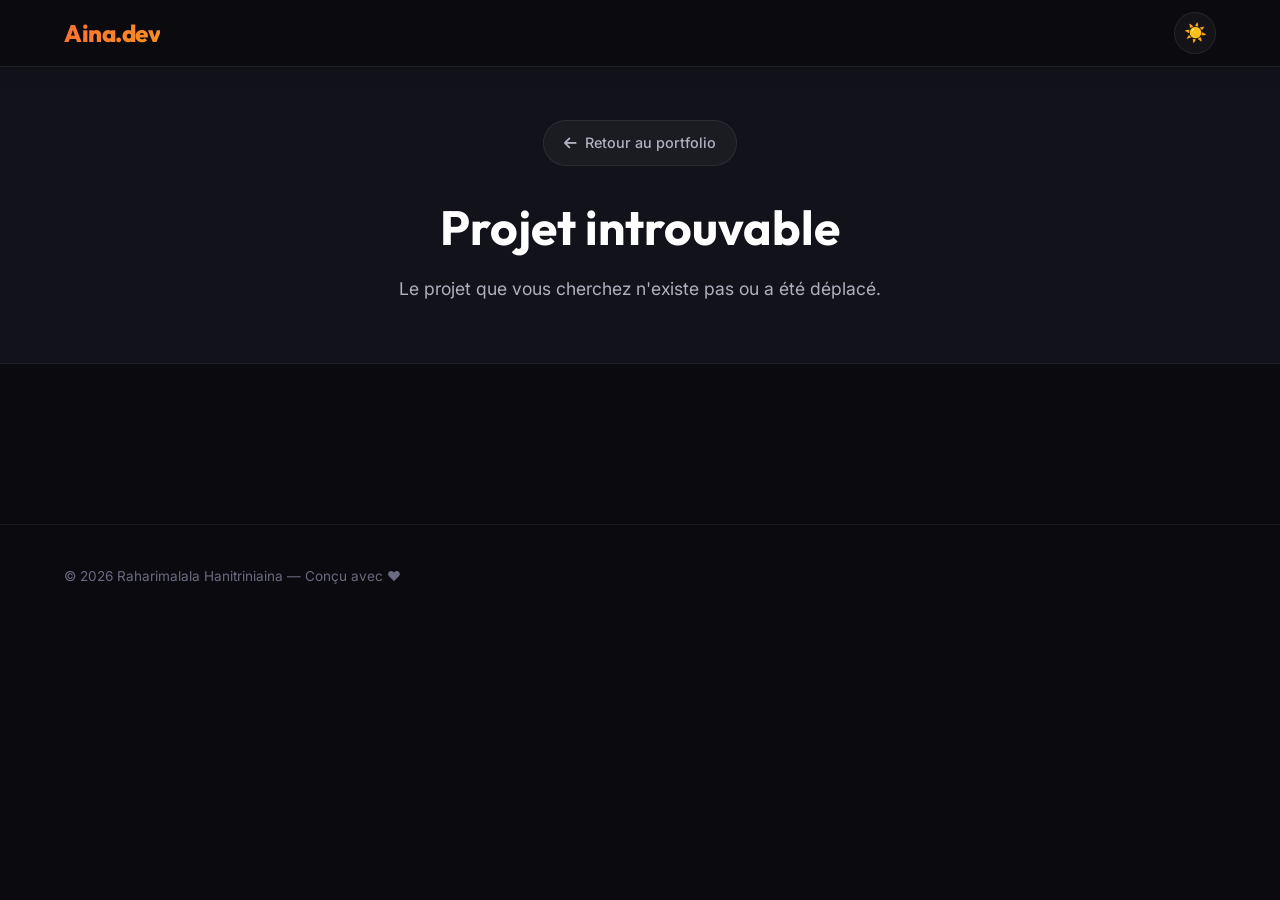
<file: project.html>
<!DOCTYPE html>
<html lang="fr" data-theme="dark">
<head>
  <link rel="stylesheet" href="https://cdnjs.cloudflare.com/ajax/libs/font-awesome/6.5.1/css/all.min.css">
  <meta charset="UTF-8">
  <meta name="viewport" content="width=device-width, initial-scale=1.0">
  <meta name="description" content="Galerie de projet — Raharimalala Hanitriniaina">
  <title>Projet — Raharimalala Hanitriniaina</title>
  <link rel="stylesheet" href="style.css">
  <style>
    /* Specific styles for the project page */
    .project-header {
      padding: 120px 0 60px;
      text-align: center;
      background: var(--bg-secondary);
      border-bottom: 1px solid var(--border-subtle);
    }
    
    .btn-back {
      display: inline-flex;
      align-items: center;
      gap: 8px;
      padding: 10px 20px;
      background: var(--bg-card);
      border: 1px solid var(--border-glass);
      border-radius: 100px;
      font-size: 0.9rem;
      font-weight: 500;
      color: var(--text-secondary);
      transition: all var(--transition-normal);
      margin-bottom: 30px;
      text-decoration: none;
    }
    
    .btn-back:hover {
      background: var(--bg-card-hover);
      color: var(--text-primary);
      transform: translateX(-5px);
    }
    
    .project-title {
      font-family: var(--font-heading);
      font-size: clamp(2rem, 5vw, 3rem);
      font-weight: 700;
      margin-bottom: 16px;
    }
    
    .project-description {
      font-size: 1.1rem;
      color: var(--text-secondary);
      max-width: 800px;
      margin: 0 auto;
      line-height: 1.6;
    }
    
    .gallery {
      padding: 80px 0;
      background: var(--bg-primary);
    }
    
    .gallery-container {
      max-width: 1000px;
      margin: 0 auto;
      display: flex;
      flex-direction: column;
      gap: 60px;
      padding: 0 24px;
    }
    
    .gallery-item {
      width: 100%;
      border-radius: var(--border-radius-lg);
      overflow: hidden;
      box-shadow: var(--shadow-card);
      background: var(--bg-secondary);
      opacity: 0;
      transform: translateY(40px);
      transition: opacity 0.8s ease, transform 0.8s ease;
    }
    
    .gallery-item.visible {
      opacity: 1;
      transform: translateY(0);
    }
    
    .gallery-item img {
      width: 100%;
      height: auto;
      display: block;
    }
    
    /* Loading state */
    .loader {
      text-align: center;
      padding: 50px;
      color: var(--text-muted);
      font-size: 1.2rem;
    }
  </style>
</head>
<body>

  <!-- ===== NAVBAR ===== -->
  <nav class="navbar scrolled" id="navbar">
    <div class="container">
      <a href="index.html" class="nav-logo">Aina.dev</a>
      <div class="nav-actions">
        <button class="theme-toggle" id="themeToggle" aria-label="Changer le thème">🌙</button>
      </div>
    </div>
  </nav>

  <!-- ===== PROJECT HEADER ===== -->
  <header class="project-header">
    <div class="container">
      <a href="index.html#projects" class="btn-back"><i class="fa-solid fa-arrow-left"></i> Retour au portfolio</a>
      <h1 class="project-title" id="projectTitle">Chargement...</h1>
      <p class="project-description" id="projectDescription"></p>
    </div>
  </header>

  <!-- ===== GALLERY ===== -->
  <section class="gallery">
    <div class="gallery-container" id="galleryContainer">
      <div class="loader" id="loader">Chargement de la galerie...</div>
    </div>
  </section>

  <!-- ===== FOOTER ===== -->
  <footer class="footer">
    <div class="container">
      <p class="footer-text">© 2026 Raharimalala Hanitriniaina — Conçu avec ❤️</p>
    </div>
  </footer>

  <!-- Re-use script for theme toggle -->
  <script src="script.js"></script>
  <!-- specific gallery script -->
  <script src="gallery.js"></script>
</body>
</html>
</file>
<file: style.css>
/* =============================================
   PORTFOLIO — Raharimalala Hanitriniaina
   Design System & Complete Styles
   ============================================= */

@import url('https://fonts.googleapis.com/css2?family=Inter:wght@300;400;500;600;700&family=Outfit:wght@400;500;600;700;800&display=swap');

/* =============================================
   CSS Custom Properties
   ============================================= */
:root {
  --font-heading: 'Outfit', sans-serif;
  --font-body: 'Inter', sans-serif;

  --accent-primary: #FF6B35;
  --accent-secondary: #F7931E;
  --accent-gradient: linear-gradient(135deg, #FF6B35, #F7931E);
  --accent-blue: #2563EB;
  --accent-violet: #7C3AED;
  --accent-gradient-cool: linear-gradient(135deg, #2563EB, #7C3AED);

  --section-padding: 100px 0;
  --container-width: 1200px;
  --border-radius: 16px;
  --border-radius-sm: 8px;
  --border-radius-lg: 24px;

  --transition-fast: 0.2s ease;
  --transition-normal: 0.3s ease;
  --transition-slow: 0.6s cubic-bezier(0.16, 1, 0.3, 1);
}

/* Dark Mode (Default) */
[data-theme="dark"] {
  --bg-primary: #0a0a0f;
  --bg-secondary: #12121a;
  --bg-tertiary: #1a1a28;
  --bg-card: rgba(255, 255, 255, 0.04);
  --bg-card-hover: rgba(255, 255, 255, 0.08);
  --bg-glass: rgba(255, 255, 255, 0.05);
  --border-glass: rgba(255, 255, 255, 0.08);
  --border-subtle: rgba(255, 255, 255, 0.06);
  --text-primary: #ffffff;
  --text-secondary: #b0b0c0;
  --text-muted: #6b6b80;
  --shadow-card: 0 8px 32px rgba(0, 0, 0, 0.4);
  --shadow-glow: 0 0 40px rgba(255, 107, 53, 0.12);
  --shadow-hover: 0 16px 48px rgba(0, 0, 0, 0.5);
  --navbar-bg: rgba(10, 10, 15, 0.85);
  --input-bg: rgba(255, 255, 255, 0.06);
  --input-border: rgba(255, 255, 255, 0.1);
  --scrollbar-track: #12121a;
  --scrollbar-thumb: #2a2a3a;
  --skill-bar-bg: rgba(255, 255, 255, 0.08);
  --timeline-line: rgba(255, 255, 255, 0.1);
}

/* Light Mode */
[data-theme="light"] {
  --bg-primary: #f8f8fc;
  --bg-secondary: #ffffff;
  --bg-tertiary: #f0f0f5;
  --bg-card: rgba(0, 0, 0, 0.02);
  --bg-card-hover: rgba(0, 0, 0, 0.05);
  --bg-glass: rgba(255, 255, 255, 0.75);
  --border-glass: rgba(0, 0, 0, 0.08);
  --border-subtle: rgba(0, 0, 0, 0.06);
  --text-primary: #1a1a2e;
  --text-secondary: #4a4a60;
  --text-muted: #8a8a9a;
  --shadow-card: 0 8px 32px rgba(0, 0, 0, 0.08);
  --shadow-glow: 0 0 40px rgba(255, 107, 53, 0.08);
  --shadow-hover: 0 16px 48px rgba(0, 0, 0, 0.12);
  --navbar-bg: rgba(248, 248, 252, 0.85);
  --input-bg: rgba(0, 0, 0, 0.03);
  --input-border: rgba(0, 0, 0, 0.1);
  --scrollbar-track: #f0f0f5;
  --scrollbar-thumb: #c0c0d0;
  --skill-bar-bg: rgba(0, 0, 0, 0.06);
  --timeline-line: rgba(0, 0, 0, 0.1);
}

/* =============================================
   Reset & Base
   ============================================= */
*,
*::before,
*::after {
  margin: 0;
  padding: 0;
  box-sizing: border-box;
}

html {
  scroll-behavior: smooth;
  scroll-padding-top: 80px;
}

body {
  font-family: var(--font-body);
  background-color: var(--bg-primary);
  color: var(--text-primary);
  line-height: 1.7;
  overflow-x: hidden;
  transition: background-color var(--transition-normal), color var(--transition-normal);
}

::selection {
  background: rgba(255, 107, 53, 0.3);
  color: var(--text-primary);
}

::-webkit-scrollbar {
  width: 8px;
}

::-webkit-scrollbar-track {
  background: var(--scrollbar-track);
}

::-webkit-scrollbar-thumb {
  background: var(--scrollbar-thumb);
  border-radius: 4px;
}

::-webkit-scrollbar-thumb:hover {
  background: var(--accent-primary);
}

img {
  max-width: 100%;
  display: block;
}

a {
  text-decoration: none;
  color: inherit;
  transition: color var(--transition-fast);
}

ul {
  list-style: none;
}

/* =============================================
   Utilities
   ============================================= */
.container {
  max-width: var(--container-width);
  margin: 0 auto;
  padding: 0 24px;
}

.section {
  padding: var(--section-padding);
  position: relative;
}

.section-header {
  text-align: center;
  margin-bottom: 64px;
}

.section-label {
  font-family: var(--font-body);
  font-size: 0.85rem;
  font-weight: 600;
  text-transform: uppercase;
  letter-spacing: 3px;
  color: var(--accent-primary);
  margin-bottom: 12px;
  display: block;
}

.section-title {
  font-family: var(--font-heading);
  font-size: clamp(2rem, 4vw, 2.8rem);
  font-weight: 700;
  color: var(--text-primary);
  line-height: 1.2;
}

.section-subtitle {
  font-size: 1.05rem;
  color: var(--text-secondary);
  margin-top: 16px;
  max-width: 600px;
  margin-left: auto;
  margin-right: auto;
}

.accent-text {
  background: var(--accent-gradient);
  -webkit-background-clip: text;
  -webkit-text-fill-color: transparent;
  background-clip: text;
}

.gradient-border {
  position: relative;
  border-radius: var(--border-radius);
}

.gradient-border::before {
  content: '';
  position: absolute;
  inset: -2px;
  border-radius: inherit;
  background: var(--accent-gradient);
  z-index: -1;
  opacity: 0;
  transition: opacity var(--transition-normal);
}

.gradient-border:hover::before {
  opacity: 1;
}

/* =============================================
   Scroll Reveal Animation
   ============================================= */
.reveal {
  opacity: 0;
  transform: translateY(40px);
  transition: opacity 0.8s cubic-bezier(0.16, 1, 0.3, 1),
              transform 0.8s cubic-bezier(0.16, 1, 0.3, 1);
}

.reveal.revealed {
  opacity: 1;
  transform: translateY(0);
}

.reveal-delay-1 { transition-delay: 0.1s; }
.reveal-delay-2 { transition-delay: 0.2s; }
.reveal-delay-3 { transition-delay: 0.3s; }
.reveal-delay-4 { transition-delay: 0.4s; }

/* =============================================
   Navbar
   ============================================= */
.navbar {
  position: fixed;
  top: 0;
  left: 0;
  right: 0;
  z-index: 1000;
  padding: 20px 0;
  transition: all var(--transition-normal);
}

.navbar.scrolled {
  padding: 12px 0;
  background: var(--navbar-bg);
  backdrop-filter: blur(20px);
  -webkit-backdrop-filter: blur(20px);
  border-bottom: 1px solid var(--border-glass);
  box-shadow: 0 4px 20px rgba(0, 0, 0, 0.1);
}

.navbar .container {
  display: flex;
  align-items: center;
  justify-content: space-between;
}

.nav-logo {
  font-family: var(--font-heading);
  font-size: 1.5rem;
  font-weight: 800;
  background: var(--accent-gradient);
  -webkit-background-clip: text;
  -webkit-text-fill-color: transparent;
  background-clip: text;
  letter-spacing: -0.5px;
}

.nav-links {
  display: flex;
  align-items: center;
  gap: 32px;
}

.nav-link {
  font-size: 0.9rem;
  font-weight: 500;
  color: var(--text-secondary);
  position: relative;
  padding: 4px 0;
}

.nav-link::after {
  content: '';
  position: absolute;
  bottom: -2px;
  left: 0;
  width: 0;
  height: 2px;
  background: var(--accent-gradient);
  border-radius: 1px;
  transition: width var(--transition-normal);
}

.nav-link:hover,
.nav-link.active {
  color: var(--text-primary);
}

.nav-link:hover::after,
.nav-link.active::after {
  width: 100%;
}

.nav-actions {
  display: flex;
  align-items: center;
  gap: 16px;
}

/* Theme Toggle */
.theme-toggle {
  background: var(--bg-card);
  border: 1px solid var(--border-glass);
  border-radius: 50%;
  width: 42px;
  height: 42px;
  display: flex;
  align-items: center;
  justify-content: center;
  cursor: pointer;
  font-size: 1.15rem;
  color: var(--text-primary);
  transition: all var(--transition-normal);
}

.theme-toggle:hover {
  background: var(--bg-card-hover);
  transform: rotate(30deg);
  box-shadow: var(--shadow-glow);
}

/* Hamburger */
.hamburger {
  display: none;
  flex-direction: column;
  gap: 5px;
  cursor: pointer;
  background: none;
  border: none;
  padding: 8px;
  z-index: 1001;
}

.hamburger span {
  display: block;
  width: 24px;
  height: 2px;
  background: var(--text-primary);
  border-radius: 2px;
  transition: all var(--transition-normal);
}

.hamburger.active span:nth-child(1) {
  transform: rotate(45deg) translate(5px, 5px);
}

.hamburger.active span:nth-child(2) {
  opacity: 0;
}

.hamburger.active span:nth-child(3) {
  transform: rotate(-45deg) translate(5px, -5px);
}

/* =============================================
   Hero Section
   ============================================= */
.hero {
  min-height: 100vh;
  display: flex;
  align-items: center;
  position: relative;
  overflow: hidden;
  padding-top: 80px;
}

#particles-canvas {
  position: absolute;
  top: 0;
  left: 0;
  width: 100%;
  height: 100%;
  z-index: 0;
  pointer-events: none;
}

.hero-gradient {
  position: absolute;
  width: 600px;
  height: 600px;
  border-radius: 50%;
  filter: blur(120px);
  opacity: 0.15;
  z-index: 0;
  pointer-events: none;
}

.hero-gradient-1 {
  top: -200px;
  right: -100px;
  background: var(--accent-primary);
}

.hero-gradient-2 {
  bottom: -200px;
  left: -100px;
  background: var(--accent-violet);
}

.hero .container {
  position: relative;
  z-index: 1;
  display: flex;
  align-items: center;
  gap: 80px;
}

.hero-content {
  flex: 1;
}

.hero-badge {
  display: inline-flex;
  align-items: center;
  gap: 8px;
  padding: 8px 16px;
  background: var(--bg-card);
  border: 1px solid var(--border-glass);
  border-radius: 100px;
  font-size: 0.85rem;
  color: var(--text-secondary);
  margin-bottom: 24px;
  backdrop-filter: blur(10px);
}

.hero-badge .dot {
  width: 8px;
  height: 8px;
  border-radius: 50%;
  background: #22c55e;
  animation: pulse-dot 2s ease-in-out infinite;
}

@keyframes pulse-dot {
  0%, 100% { opacity: 1; transform: scale(1); }
  50% { opacity: 0.5; transform: scale(1.3); }
}

.hero-name {
  font-family: var(--font-heading);
  font-size: clamp(2.5rem, 6vw, 4.2rem);
  font-weight: 800;
  line-height: 1.1;
  margin-bottom: 8px;
  letter-spacing: -1px;
}

.hero-title {
  font-family: var(--font-heading);
  font-size: clamp(1.2rem, 3vw, 1.8rem);
  font-weight: 600;
  color: var(--text-secondary);
  margin-bottom: 20px;
  min-height: 2.5em;
}

.hero-title .typed-text {
  background: var(--accent-gradient);
  -webkit-background-clip: text;
  -webkit-text-fill-color: transparent;
  background-clip: text;
}

.typed-cursor {
  display: inline-block;
  width: 3px;
  height: 1.2em;
  background: var(--accent-primary);
  margin-left: 4px;
  animation: blink-cursor 0.8s step-end infinite;
  vertical-align: text-bottom;
}

@keyframes blink-cursor {
  0%, 100% { opacity: 1; }
  50% { opacity: 0; }
}

.hero-description {
  font-size: 1.05rem;
  color: var(--text-secondary);
  max-width: 540px;
  margin-bottom: 36px;
  line-height: 1.8;
}

.hero-cta {
  display: flex;
  gap: 16px;
  flex-wrap: wrap;
}

.btn {
  display: inline-flex;
  align-items: center;
  gap: 8px;
  padding: 14px 28px;
  border-radius: 12px;
  font-family: var(--font-body);
  font-size: 0.95rem;
  font-weight: 600;
  cursor: pointer;
  transition: all var(--transition-normal);
  border: none;
  text-decoration: none;
}

.btn-primary {
  background: var(--accent-gradient);
  color: #fff;
  box-shadow: 0 4px 20px rgba(255, 107, 53, 0.3);
}

.btn-primary:hover {
  transform: translateY(-2px);
  box-shadow: 0 8px 30px rgba(255, 107, 53, 0.4);
}

.btn-secondary {
  background: var(--bg-card);
  color: var(--text-primary);
  border: 1px solid var(--border-glass);
  backdrop-filter: blur(10px);
}

.btn-secondary:hover {
  background: var(--bg-card-hover);
  transform: translateY(-2px);
  border-color: var(--accent-primary);
}

/* Hero Image */
.hero-image {
  flex-shrink: 0;
  position: relative;
}

.hero-photo-wrapper {
  width: 320px;
  height: 320px;
  border-radius: 50%;
  padding: 4px;
  background: var(--accent-gradient);
  position: relative;
  animation: float 6s ease-in-out infinite;
}

@keyframes float {
  0%, 100% { transform: translateY(0px); }
  50% { transform: translateY(-15px); }
}

.hero-photo {
  width: 100%;
  height: 100%;
  border-radius: 50%;
  object-fit: cover;
  background: var(--bg-secondary);
  display: flex;
  align-items: center;
  justify-content: center;
  font-size: 6rem;
  overflow: hidden;
}

.hero-photo img {
  width: 100%;
  height: 100%;
  object-fit: cover;
  border-radius: 50%;
}

.hero-float-badge {
  position: absolute;
  padding: 10px 16px;
  background: var(--bg-glass);
  backdrop-filter: blur(20px);
  -webkit-backdrop-filter: blur(20px);
  border: 1px solid var(--border-glass);
  border-radius: 12px;
  font-size: 0.85rem;
  font-weight: 500;
  color: var(--text-primary);
  white-space: nowrap;
  box-shadow: var(--shadow-card);
}

.hero-float-badge.badge-1 {
  top: 10%;
  right: -30px;
  animation: float-badge 5s ease-in-out infinite;
}

.hero-float-badge.badge-2 {
  bottom: 10%;
  left: -40px;
  animation: float-badge 5s ease-in-out infinite 1.5s;
}

@keyframes float-badge {
  0%, 100% { transform: translateY(0px); }
  50% { transform: translateY(-10px); }
}

/* =============================================
   About Section
   ============================================= */
.about {
  background: var(--bg-secondary);
}

.about-grid {
  display: grid;
  grid-template-columns: 1fr 1fr;
  gap: 60px;
  align-items: start;
}

.about-text p {
  font-size: 1.05rem;
  color: var(--text-secondary);
  margin-bottom: 24px;
  line-height: 1.8;
}

.qualities-grid {
  display: grid;
  grid-template-columns: 1fr;
  gap: 16px;
  margin-top: 32px;
}

.quality-card {
  display: flex;
  align-items: center;
  gap: 16px;
  padding: 20px;
  background: var(--bg-card);
  border: 1px solid var(--border-glass);
  border-radius: var(--border-radius);
  transition: all var(--transition-normal);
}

.quality-card:hover {
  background: var(--bg-card-hover);
  transform: translateX(8px);
  box-shadow: var(--shadow-glow);
}

.quality-icon {
  width: 48px;
  height: 48px;
  border-radius: 12px;
  background: var(--accent-gradient);
  display: flex;
  align-items: center;
  justify-content: center;
  font-size: 1.3rem;
  flex-shrink: 0;
}

.quality-info h4 {
  font-family: var(--font-heading);
  font-size: 1rem;
  font-weight: 600;
  margin-bottom: 2px;
}

.quality-info p {
  font-size: 0.85rem;
  color: var(--text-muted);
  margin-bottom: 0;
}

/* Languages */
.about-info-section {
  margin-top: 40px;
}

.about-info-section h3 {
  font-family: var(--font-heading);
  font-size: 1.3rem;
  font-weight: 700;
  margin-bottom: 20px;
}

.language-item {
  margin-bottom: 18px;
}

.language-header {
  display: flex;
  justify-content: space-between;
  margin-bottom: 8px;
}

.language-name {
  font-size: 0.9rem;
  font-weight: 500;
}

.language-level {
  font-size: 0.8rem;
  color: var(--text-muted);
}

.language-bar {
  width: 100%;
  height: 6px;
  background: var(--skill-bar-bg);
  border-radius: 3px;
  overflow: hidden;
}

.language-bar-fill {
  height: 100%;
  border-radius: 3px;
  background: var(--accent-gradient);
  width: 0;
  transition: width 1.2s cubic-bezier(0.16, 1, 0.3, 1);
}

/* Interests */
.interests-wrap {
  display: flex;
  gap: 12px;
  flex-wrap: wrap;
  margin-top: 16px;
}

.interest-tag {
  display: inline-flex;
  align-items: center;
  gap: 8px;
  padding: 10px 20px;
  background: var(--bg-card);
  border: 1px solid var(--border-glass);
  border-radius: 100px;
  font-size: 0.9rem;
  font-weight: 500;
  color: var(--text-secondary);
  transition: all var(--transition-normal);
}

.interest-tag:hover {
  background: var(--accent-gradient);
  color: #fff;
  border-color: transparent;
  transform: translateY(-2px);
}

/* =============================================
   Skills Section
   ============================================= */
.skills-categories {
  display: grid;
  grid-template-columns: 1fr 1fr;
  gap: 40px;
}

.skill-category {
  background: var(--bg-card);
  border: 1px solid var(--border-glass);
  border-radius: var(--border-radius-lg);
  padding: 36px;
  transition: all var(--transition-normal);
}

.skill-category:hover {
  box-shadow: var(--shadow-glow);
  border-color: rgba(255, 107, 53, 0.2);
}

.skill-category-header {
  display: flex;
  align-items: center;
  gap: 14px;
  margin-bottom: 28px;
}

.skill-category-icon {
  width: 48px;
  height: 48px;
  border-radius: 12px;
  display: flex;
  align-items: center;
  justify-content: center;
  font-size: 1.4rem;
  flex-shrink: 0;
}

.skill-category-icon.dev {
  background: var(--accent-gradient);
}

.skill-category-icon.design {
  background: var(--accent-gradient-cool);
}

.skill-category-title {
  font-family: var(--font-heading);
  font-size: 1.2rem;
  font-weight: 700;
}

.skill-group {
  margin-bottom: 24px;
}

.skill-group:last-child {
  margin-bottom: 0;
}

.skill-group-label {
  font-size: 0.8rem;
  font-weight: 600;
  text-transform: uppercase;
  letter-spacing: 2px;
  color: var(--text-muted);
  margin-bottom: 14px;
}

.skill-tags {
  display: flex;
  flex-wrap: wrap;
  gap: 8px;
}

.skill-tag {
  padding: 8px 16px;
  background: var(--bg-glass);
  border: 1px solid var(--border-glass);
  border-radius: 8px;
  font-size: 0.85rem;
  font-weight: 500;
  color: var(--text-secondary);
  transition: all var(--transition-normal);
  cursor: default;
}

.skill-tag:hover {
  background: rgba(255, 107, 53, 0.1);
  border-color: rgba(255, 107, 53, 0.3);
  color: var(--accent-primary);
  transform: translateY(-2px);
}

/* Skill Bars */
.skill-bars {
  display: flex;
  flex-direction: column;
  gap: 20px;
}

.skill-bar-item {
  width: 100%;
}

.skill-bar-header {
  display: flex;
  justify-content: space-between;
  margin-bottom: 8px;
}

.skill-bar-name {
  font-size: 0.9rem;
  font-weight: 500;
}

.skill-bar-percent {
  font-size: 0.85rem;
  color: var(--accent-primary);
  font-weight: 600;
}

.skill-bar-track {
  width: 100%;
  height: 8px;
  background: var(--skill-bar-bg);
  border-radius: 4px;
  overflow: hidden;
}

.skill-bar-fill {
  height: 100%;
  border-radius: 4px;
  background: var(--accent-gradient);
  width: 0;
  transition: width 1.5s cubic-bezier(0.16, 1, 0.3, 1);
}

.skill-bar-fill.cool {
  background: var(--accent-gradient-cool);
}

/* =============================================
   Projects Section
   ============================================= */
.projects {
  background: var(--bg-secondary);
}

.projects-grid {
  display: grid;
  grid-template-columns: repeat(2, 1fr);
  gap: 32px;
}

.project-card {
  background: var(--bg-card);
  border: 1px solid var(--border-glass);
  border-radius: var(--border-radius-lg);
  overflow: hidden;
  transition: all var(--transition-normal);
  cursor: pointer;
}

.project-card:hover {
  transform: translateY(-8px);
  box-shadow: var(--shadow-hover);
  border-color: rgba(255, 107, 53, 0.2);
}

.project-image {
  width: 100%;
  height: 220px;
  overflow: hidden;
  position: relative;
}

.project-image img {
  width: 100%;
  height: 100%;
  object-fit: cover;
  transition: transform 0.5s ease;
}

.project-card:hover .project-image img {
  transform: scale(1.05);
}

.project-image-overlay {
  position: absolute;
  inset: 0;
  background: linear-gradient(to top, rgba(0, 0, 0, 0.6), transparent);
  opacity: 0;
  transition: opacity var(--transition-normal);
  display: flex;
  align-items: flex-end;
  padding: 20px;
}

.project-card:hover .project-image-overlay {
  opacity: 1;
}

.project-body {
  padding: 28px;
}

.project-role {
  font-size: 0.8rem;
  font-weight: 600;
  text-transform: uppercase;
  letter-spacing: 1.5px;
  color: var(--accent-primary);
  margin-bottom: 8px;
}

.project-title {
  font-family: var(--font-heading);
  font-size: 1.3rem;
  font-weight: 700;
  margin-bottom: 12px;
  line-height: 1.3;
}

.project-description {
  font-size: 0.9rem;
  color: var(--text-secondary);
  line-height: 1.7;
  margin-bottom: 20px;
}

.project-tags {
  display: flex;
  flex-wrap: wrap;
  gap: 8px;
}

.project-tag {
  padding: 4px 12px;
  background: var(--bg-glass);
  border: 1px solid var(--border-glass);
  border-radius: 6px;
  font-size: 0.75rem;
  font-weight: 500;
  color: var(--text-muted);
}

/* =============================================
   Education / Timeline
   ============================================= */
.timeline {
  position: relative;
  max-width: 700px;
  margin: 0 auto;
  padding-left: 40px;
}

.timeline::before {
  content: '';
  position: absolute;
  left: 15px;
  top: 0;
  bottom: 0;
  width: 2px;
  background: var(--timeline-line);
}

.timeline-item {
  position: relative;
  margin-bottom: 48px;
}

.timeline-item:last-child {
  margin-bottom: 0;
}

.timeline-dot {
  position: absolute;
  left: -33px;
  top: 6px;
  width: 14px;
  height: 14px;
  border-radius: 50%;
  background: var(--accent-gradient);
  border: 3px solid var(--bg-primary);
  box-shadow: 0 0 0 3px rgba(255, 107, 53, 0.2);
  z-index: 1;
}

.timeline-content {
  background: var(--bg-card);
  border: 1px solid var(--border-glass);
  border-radius: var(--border-radius);
  padding: 28px;
  transition: all var(--transition-normal);
}

.timeline-content:hover {
  background: var(--bg-card-hover);
  transform: translateX(8px);
  box-shadow: var(--shadow-glow);
}

.timeline-date {
  display: inline-flex;
  padding: 4px 14px;
  background: rgba(255, 107, 53, 0.1);
  color: var(--accent-primary);
  border-radius: 100px;
  font-size: 0.8rem;
  font-weight: 600;
  margin-bottom: 12px;
}

.timeline-title {
  font-family: var(--font-heading);
  font-size: 1.15rem;
  font-weight: 700;
  margin-bottom: 4px;
}

.timeline-school {
  font-size: 0.95rem;
  color: var(--text-secondary);
  margin-bottom: 8px;
}

.timeline-detail {
  font-size: 0.85rem;
  color: var(--text-muted);
  line-height: 1.6;
}

/* =============================================
   Contact Section
   ============================================= */
.contact {
  background: var(--bg-secondary);
}

.contact-grid {
  display: grid;
  grid-template-columns: 1fr 1fr;
  gap: 60px;
  align-items: start;
}

.contact-info h3 {
  font-family: var(--font-heading);
  font-size: 1.5rem;
  font-weight: 700;
  margin-bottom: 16px;
}

.contact-info > p {
  color: var(--text-secondary);
  margin-bottom: 32px;
  line-height: 1.8;
}

.contact-cards {
  display: flex;
  flex-direction: column;
  gap: 16px;
}

.contact-card {
  display: flex;
  align-items: center;
  gap: 16px;
  padding: 20px;
  background: var(--bg-card);
  border: 1px solid var(--border-glass);
  border-radius: var(--border-radius);
  transition: all var(--transition-normal);
}

.contact-card:hover {
  background: var(--bg-card-hover);
  transform: translateX(8px);
  box-shadow: var(--shadow-glow);
}

.contact-card-icon {
  width: 48px;
  height: 48px;
  border-radius: 12px;
  background: var(--accent-gradient);
  display: flex;
  align-items: center;
  justify-content: center;
  font-size: 1.2rem;
  flex-shrink: 0;
}

.contact-card-text h4 {
  font-family: var(--font-heading);
  font-weight: 600;
  font-size: 0.95rem;
  margin-bottom: 2px;
}

.contact-card-text p {
  font-size: 0.85rem;
  color: var(--text-muted);
}

/* Contact Form */
.contact-form {
  display: flex;
  flex-direction: column;
  gap: 20px;
}

.form-group {
  position: relative;
}

.form-group label {
  display: block;
  font-size: 0.85rem;
  font-weight: 600;
  color: var(--text-secondary);
  margin-bottom: 8px;
}

.form-group input,
.form-group textarea {
  width: 100%;
  padding: 14px 18px;
  background: var(--input-bg);
  border: 1px solid var(--input-border);
  border-radius: var(--border-radius-sm);
  color: var(--text-primary);
  font-family: var(--font-body);
  font-size: 0.95rem;
  transition: all var(--transition-normal);
  outline: none;
}

.form-group input:focus,
.form-group textarea:focus {
  border-color: var(--accent-primary);
  box-shadow: 0 0 0 3px rgba(255, 107, 53, 0.1);
}

.form-group textarea {
  min-height: 140px;
  resize: vertical;
}

.btn-submit {
  width: 100%;
  justify-content: center;
}

/* =============================================
   Footer
   ============================================= */
.footer {
  padding: 40px 0;
  border-top: 1px solid var(--border-subtle);
}

.footer .container {
  display: flex;
  align-items: center;
  justify-content: space-between;
  flex-wrap: wrap;
  gap: 16px;
}

.footer-text {
  font-size: 0.85rem;
  color: var(--text-muted);
}

.footer-socials {
  display: flex;
  gap: 12px;
}

.social-link {
  width: 40px;
  height: 40px;
  display: flex;
  align-items: center;
  justify-content: center;
  background: var(--bg-card);
  border: 1px solid var(--border-glass);
  border-radius: 10px;
  font-size: 1.1rem;
  transition: all var(--transition-normal);
}

.social-link:hover {
  background: var(--accent-gradient);
  border-color: transparent;
  transform: translateY(-3px);
  box-shadow: 0 4px 16px rgba(255, 107, 53, 0.3);
}

/* =============================================
   Responsive — Tablet
   ============================================= */
@media (max-width: 1024px) {
  .hero .container {
    flex-direction: column-reverse;
    text-align: center;
  }

  .hero-description {
    margin-left: auto;
    margin-right: auto;
  }

  .hero-cta {
    justify-content: center;
  }

  .hero-photo-wrapper {
    width: 260px;
    height: 260px;
  }

  .hero-float-badge {
    display: none;
  }

  .about-grid {
    grid-template-columns: 1fr;
    gap: 40px;
  }

  .skills-categories {
    grid-template-columns: 1fr;
  }

  .contact-grid {
    grid-template-columns: 1fr;
  }
}

/* =============================================
   Responsive — Mobile
   ============================================= */
@media (max-width: 768px) {
  :root {
    --section-padding: 72px 0;
  }

  .nav-links {
    position: fixed;
    top: 0;
    right: -100%;
    width: 70%;
    max-width: 320px;
    height: 100vh;
    background: var(--bg-secondary);
    flex-direction: column;
    padding: 100px 32px 32px;
    gap: 24px;
    border-left: 1px solid var(--border-glass);
    transition: right var(--transition-normal);
    z-index: 999;
    box-shadow: -10px 0 40px rgba(0, 0, 0, 0.2);
  }

  .nav-links.open {
    right: 0;
  }

  .hamburger {
    display: flex;
  }

  .hero-name {
    font-size: clamp(2rem, 8vw, 2.8rem);
  }

  .hero-photo-wrapper {
    width: 200px;
    height: 200px;
  }

  .hero-badge {
    font-size: 0.8rem;
  }

  .projects-grid {
    grid-template-columns: 1fr;
  }

  .section-header {
    margin-bottom: 48px;
  }

  .section-title {
    font-size: clamp(1.6rem, 5vw, 2.2rem);
  }

  .footer .container {
    flex-direction: column;
    text-align: center;
  }
}

/* Mobile Overlay */
.nav-overlay {
  display: none;
  position: fixed;
  inset: 0;
  background: rgba(0, 0, 0, 0.5);
  z-index: 998;
  opacity: 0;
  transition: opacity var(--transition-normal);
}

.nav-overlay.active {
  display: block;
  opacity: 1;
}

/* =============================================
   Misc Animations
   ============================================= */
@keyframes fade-in-up {
  from {
    opacity: 0;
    transform: translateY(20px);
  }
  to {
    opacity: 1;
    transform: translateY(0);
  }
}

@keyframes scale-in {
  from {
    opacity: 0;
    transform: scale(0.9);
  }
  to {
    opacity: 1;
    transform: scale(1);
  }
}

.hero-content {
  animation: fade-in-up 1s ease forwards;
}

.hero-image {
  animation: scale-in 1s ease 0.3s forwards;
  opacity: 0;
}

/* =============================================
   FontAwesome Luxury Icons Styling
   ============================================= */
.quality-icon i {
  font-size: 1.5rem;
  color: #ffffff;
}

.contact-card-icon i {
  font-size: 1.3rem;
  color: #ffffff;
}

.social-link i {
  font-size: 1.15rem;
  color: var(--text-primary);
  transition: transform 0.25s ease, color 0.25s ease;
}

.social-link:hover i {
  color: #ffffff;
  transform: scale(1.15);
}

.skill-category-icon i {
  font-size: 1.6rem;
  color: #ffffff;
}

.hero-float-badge i {
  margin-right: 6px;
  color: var(--accent-primary);
}

.interest-tag i {
  margin-right: 6px;
  color: var(--accent-primary);
}

.btn i {
  margin-right: 8px;
}

h3 i {
  margin-right: 8px;
  color: var(--accent-primary);
}

/* Luxury styling for Quality cards */
.quality-card {
  display: flex;
  align-items: center;
  gap: 20px;
  padding: 18px 24px;
  background: var(--bg-card);
  border: 1px solid var(--border-glass);
  border-radius: var(--border-radius);
  margin-bottom: 16px;
  transition: all var(--transition-normal);
}

.quality-card:hover {
  background: var(--bg-card-hover);
  transform: translateX(6px);
  border-color: rgba(255, 107, 53, 0.3);
  box-shadow: 0 10px 30px rgba(0, 0, 0, 0.25);
}

.quality-icon {
  width: 48px;
  height: 48px;
  border-radius: 14px;
  background: var(--accent-gradient);
  display: flex;
  align-items: center;
  justify-content: center;
  flex-shrink: 0;
  box-shadow: 0 4px 15px rgba(255, 107, 53, 0.25);
}

.quality-icon i {
  font-size: 1.35rem;
  color: #ffffff !important;
}

.quality-info h4 {
  font-family: var(--font-heading);
  font-weight: 700;
  font-size: 1.05rem;
  margin-bottom: 4px;
  color: var(--text-primary);
}

.quality-info p {
  font-size: 0.85rem;
  color: var(--text-secondary);
  line-height: 1.4;
  margin: 0;
}

/* Luxury Skill Category Icons */
.skill-category-icon {
  width: 50px;
  height: 50px;
  border-radius: 14px;
  display: flex;
  align-items: center;
  justify-content: center;
  box-shadow: 0 4px 15px rgba(0, 0, 0, 0.2);
}

.skill-category-icon i {
  font-size: 1.4rem;
  color: #ffffff !important;
}

.skill-category-icon.dev {
  background: linear-gradient(135deg, #FF6B35, #FF8F5E);
  box-shadow: 0 4px 15px rgba(255, 107, 53, 0.35);
}

.skill-category-icon.design {
  background: linear-gradient(135deg, #8B5CF6, #A78BFA);
  box-shadow: 0 4px 15px rgba(139, 92, 246, 0.35);
}

/* Luxury SVG Contact Icons */
.contact-card-icon {
  width: 50px;
  height: 50px;
  border-radius: 14px;
  background: linear-gradient(135deg, #FF6B35, #FF8F5E);
  display: flex;
  align-items: center;
  justify-content: center;
  flex-shrink: 0;
  box-shadow: 0 4px 15px rgba(255, 107, 53, 0.35);
  transition: transform 0.25s ease, box-shadow 0.25s ease;
}

.contact-card:hover .contact-card-icon {
  transform: scale(1.08);
  box-shadow: 0 6px 20px rgba(255, 107, 53, 0.5);
}

.contact-card-icon svg {
  width: 22px;
  height: 22px;
  stroke: #ffffff !important;
  stroke-width: 2;
  display: block;
}
</file>
